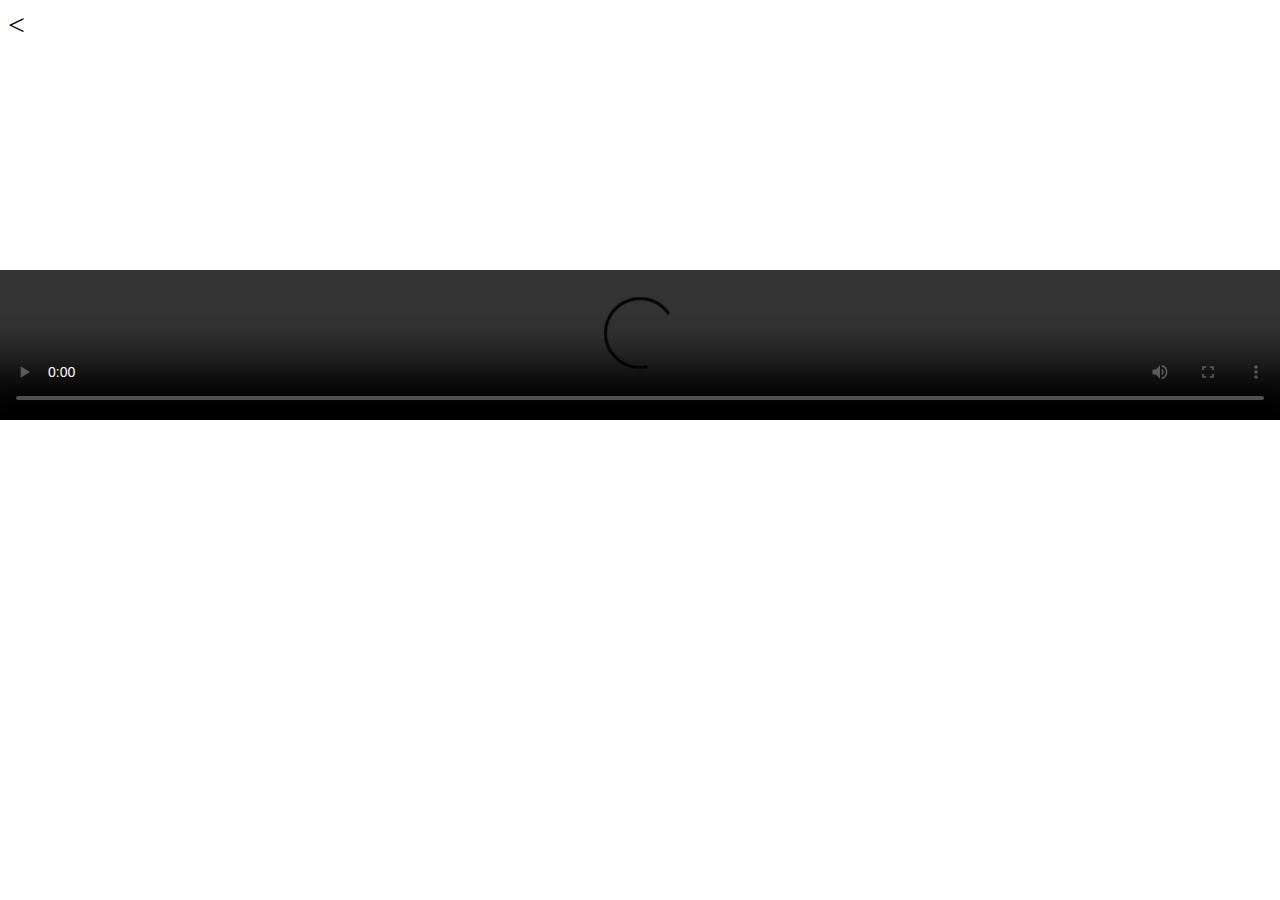
<file: video.html>
<!DOCTYPE html>
<html lang="en">

<head>
  <meta charset="UTF-8">
  <meta name="viewport" content="width=device-width, initial-scale=1.0">
  <title>视频播放</title>
</head>

<body>
  <a href="https://img.thea.cn/jingjia/public/202008/hbj/fangxiang-art/index.html" class="go-index"> &lt; </a>
  <video controls autoplay class="video"
    src="https://cm15-c110-2.play.bokecc.com/flvs/ca/QxIzh/ue4BueeJHm-20.mp4?t=1597980190&amp;key=7964CCDAEA3AA86E3CFA440F6A00745A&amp;tpl=10&amp;tpt=112">
  </video>
  <style>
    .go-index{
      font-size: 30px;
      text-decoration: none;
      color: #000;
    }
    .video {
      position: fixed;
      top: 30%;
      left: 0;
      width: 100%;
    }
  </style>
</body>

</html>
</file>
